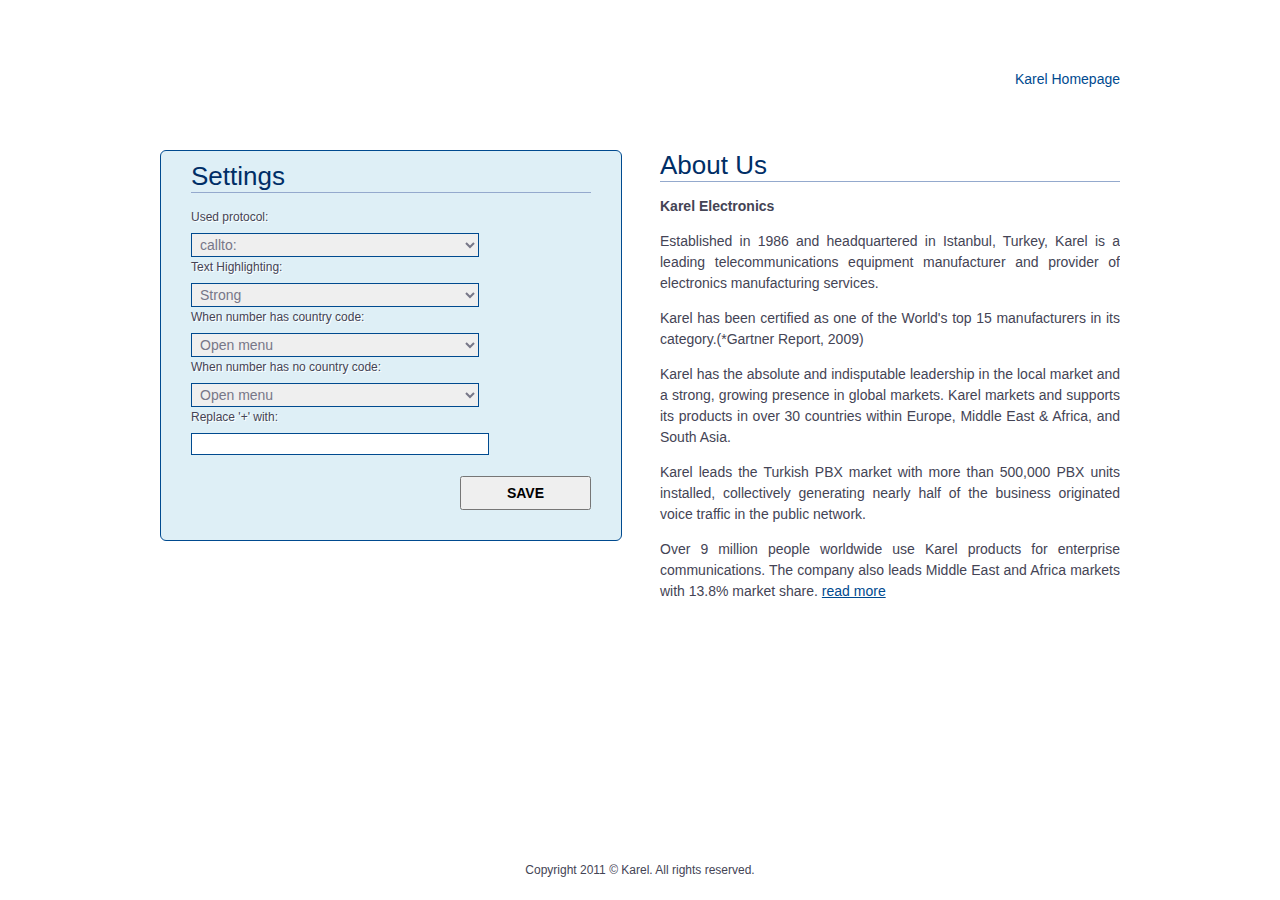
<file: index.html>
<!DOCTYPE html PUBLIC "-//W3C//DTD XHTML 1.0 Strict//EN" "http://www.w3.org/TR/xhtml1/DTD/xhtml1-strict.dtd">
<html xmlns="http://www.w3.org/1999/xhtml" xml:lang="en">
<head>
    <title>KarelSoftphone Extension Options</title>
	<meta http-equiv="Content-Type" content="text/html;charset=UTF-8" />
	
	<link rel="stylesheet" type="text/css" href="css/settings-layout.css" />
	
	<script type="text/javascript" src="js/jquery.js"></script>
	<script type="text/javascript" src="js/KarelSoftphone-Preferences.js"></script>
	<script type="text/javascript" src="js/KarelSoftphone-SettingsPage.js"></script>
	
</head>
<body>
	<div id="wrapper">
		<div id="header">
			<a id="logo" href="http://www.karel.com.tr/" title="Karel - Intelligent Solutions In Telecomunications" rel="external">Karel - Intelligent Solutions In Telecomunications</a>
			
			<ul id="mainMenu">
				<li><a href="http://www.karel.com.tr/" title="Karel Homepage" rel="external">Karel Homepage</a></li>
			</ul>
		</div>
		
		<div id="content">
			<div class="narrow-content">
    		
				<h1>About Us</h1>
				
				<h4>Karel Electronics</h4>
	
				<p>Established in 1986 and headquartered in Istanbul, Turkey, 
                Karel is a leading telecommunications equipment manufacturer and
                provider of electronics manufacturing services.</p>
                <p>Karel has been certified as one of the World's top 15 
                manufacturers in its category.(*Gartner Report, 2009)</p>
                <p>Karel has the absolute and indisputable leadership in the 
                local market and a strong, growing presence in global markets. 
                Karel markets and supports its products in over 30 countries 
                within Europe, Middle East & Africa, and South Asia.</p>
                <p>Karel leads the Turkish PBX market with more than 500,000 PBX
                units installed, collectively generating nearly half of the 
                business originated voice traffic in the public network.</p>
                <p>Over 9 million people worldwide use Karel products for 
                enterprise communications. The company also leads Middle East 
                and Africa markets with 13.8% market share. 
                <a href="http://www.karel.com.tr/english/karel_company_profile.jsp"> read more </a></p>
			</div>
            
			<form action="" method="post" id="options">
				<h1>Settings</h1>
				<fieldset>
    				<label>Used protocol:</label>
					<select type="text" name="protocols">
                        <option value="callto:">callto:</option>
                        <option value="Custom URL">Custom URL</option>
                    </select>
				</fieldset>
				
                <fieldset>
        			<label>Text Highlighting:</label>
					<select type="text" name="highlighting">
                        <option value="strong:">Strong</option>
                        <option value="medium">Medium</option>
                        <option value="light">Light</option>
                        <option value="none">None</option>
                    </select>
				</fieldset>
				
                <fieldset>
        			<label>When number has country code:</label>
					<select type="text" name="hascountrycode">
                        <option value="openmenu:">Open menu</option>
                        <option value="dialdirectly">Dial directly</option>
                    </select>
				</fieldset>
                
                <fieldset>
            		<label>When number has no country code:</label>
					<select type="text" name="hasnocountrycode">
                        <option value="openmenu:">Open menu</option>
                        <option value="dialdirectly">Dial directly</option>
                    </select>
				</fieldset>
                
                <fieldset>
                	<label>Replace '+' with:</label>
					<input type="text" name="replaceplus">
				</fieldset>
                
                <fieldset class="submit">
					<div id="savedMsg">Your address has been saved!</div>
					<input type="submit" value="SAVE" />
				</fieldset>
			</form>	
		</div>
	</div>
	<div id="footer">
		<div id="footerContent">
			Copyright 2011 © Karel. All rights reserved.
		</div>
	</div>
</body>
</html>
</file>
<file: css/settings-layout.css>
HTML, BODY	{	position:relative; padding:0; margin:0; border:0; color:#445; font:normal 14px Verdana, Helvetica, sans-serif; line-height:21px; }
HTML		{	height:100%; background:#FFF; }
BODY		{	height:100%; }

A		{	color:#004A8F; text-decoration:underline; }
A:hover	{	color:#5087C7; }

P		{	padding:0; margin:14px 0; }

H1		{	font-weight:normal; font-size:26px; color:#002E66; border-bottom:1px solid #94A9CD; margin:5px 0 14px; padding:0 0 5px; }
H3		{	font-weight:bold; font-size:16px; color:#5087C7; margin:0; padding:0 0 20px; }
H4		{	font-weight:bold; font-size:14px; margin:14px 0; padding:0; }

#wrapper	{	position:relative; width:960px; margin:0 auto; overflow:hidden; padding:0; min-height:100%;  }

	#header		{	position:relative; height:90px; }
	#logo		{	position:absolute; display:block; bottom:0; left:0; width:122px; height:39px; background:url(http://www.karel.com.tr/karel/images/karel_logo.gif) center center no-repeat; text-align:left; text-indent:-9999px; }
	#mainMenu	{	position:absolute; bottom:0; right:0; margin:0; padding:0; list-style:none; }
		#mainMenu LI			{	float:left; padding:0 0 0 20px; margin:0 0 0 20px; border-left:1px solid #84A6CD; }
		#mainMenu LI:first-child{	padding:0; margin:0; border:0; }
		#mainMenu A				{	text-decoration:none; }
		#mainMenu A:hover		{	text-decoration:underline; }


	#content	{	position:relative; width:960px; padding:60px 0 80px; overflow:hidden; }
	
		#options	{	position:relative; float:left; width:400px; padding:10px 30px 30px; margin:0; background:#deeff6; border:1px solid #004A8F; border-radius:6px; }
			#options FIELDSET	{	padding:0; margin:0; border:0; font-size:12px; }
			#options FIELDSET.submit	{	text-align:right; padding:20px 0 0; }
			#options LABEL		{	display:block; padding:0 0 5px; text-shadow:1px 1px 0px #FFF; }
			
			#options INPUT[type="text"]			{	width:288px; padding:2px 4px; border:1px solid #004A8F; color:#778; font:normal 14px Verdana, Helvetica, sans-serif; }
			#options INPUT[type="text"]:focus	{	border-color:#5087C7; outline:none; color:#445; }
			
            #options SELECT[type="text"]    		{	width:288px; padding:2px 4px; border:1px solid #004A8F; color:#778; font:normal 14px Verdana, Helvetica, sans-serif; }
			#options SELECT[type="text"]:focus	{	border-color:#5087C7; outline:none; color:#445; }
            
			#options INPUT[type="submit"]		{	padding:0; margin:0; width:131px; cursor:pointer; height:34px; 
													font:bold 14px Verdana, sans-serif;
												}
            
			#savedMsg	{	display:none; position:absolute; left:30px; bottom:40px; width:250px; color:#5087C7; text-align:center; text-shadow:1px 1px 0px #FFF; line-height:14px; 
                            font:bold 14px Verdana, sans-serif;
                        }
		
		#content P	{	text-align:justify; }
	
		.narrow-content	{	position:relative; float:right; width:460px; }
	
	
	#footer		{	position:relative; width:100%; height:40px; padding:20px 0 0; margin:-60px 0 0; font-size:12px; top left repeat-x; }
		#footerContent	{	position:relative; width:980px; margin:0 auto; text-align:center; }
</file>
